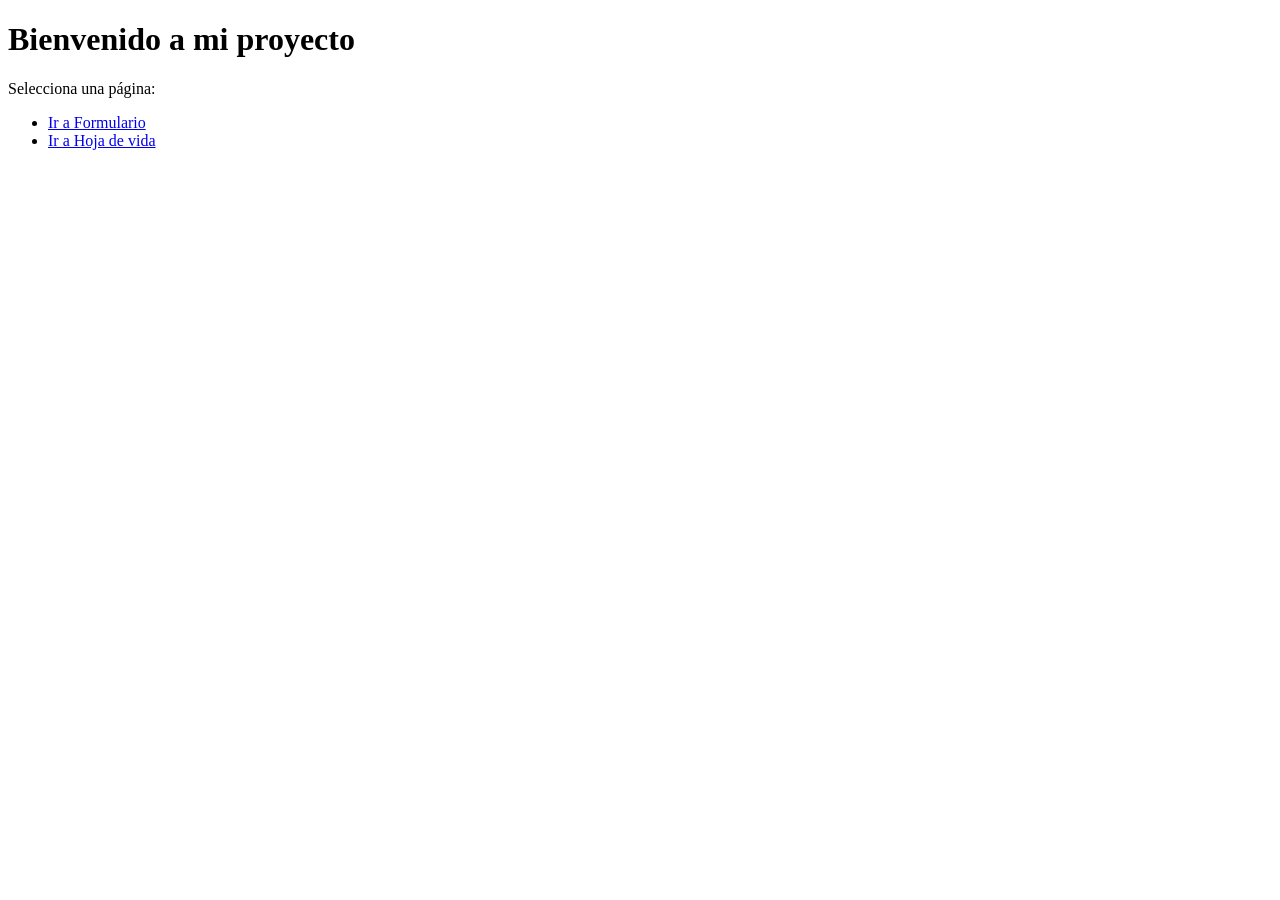
<file: index.html>
<!DOCTYPE html>
<html lang="es">
<head>
    <meta charset="UTF-8">
    <title>Mi Página Principal</title>
</head>
<body>

    <h1>Bienvenido a mi proyecto</h1>

    <p>Selecciona una página:</p>

    <ul>
        <li><a href="Formulario.html">Ir a Formulario</a></li>
        <li><a href="Hoja de vida.html">Ir a Hoja de vida</a></li>
    </ul>

</body>
</html>
</file>
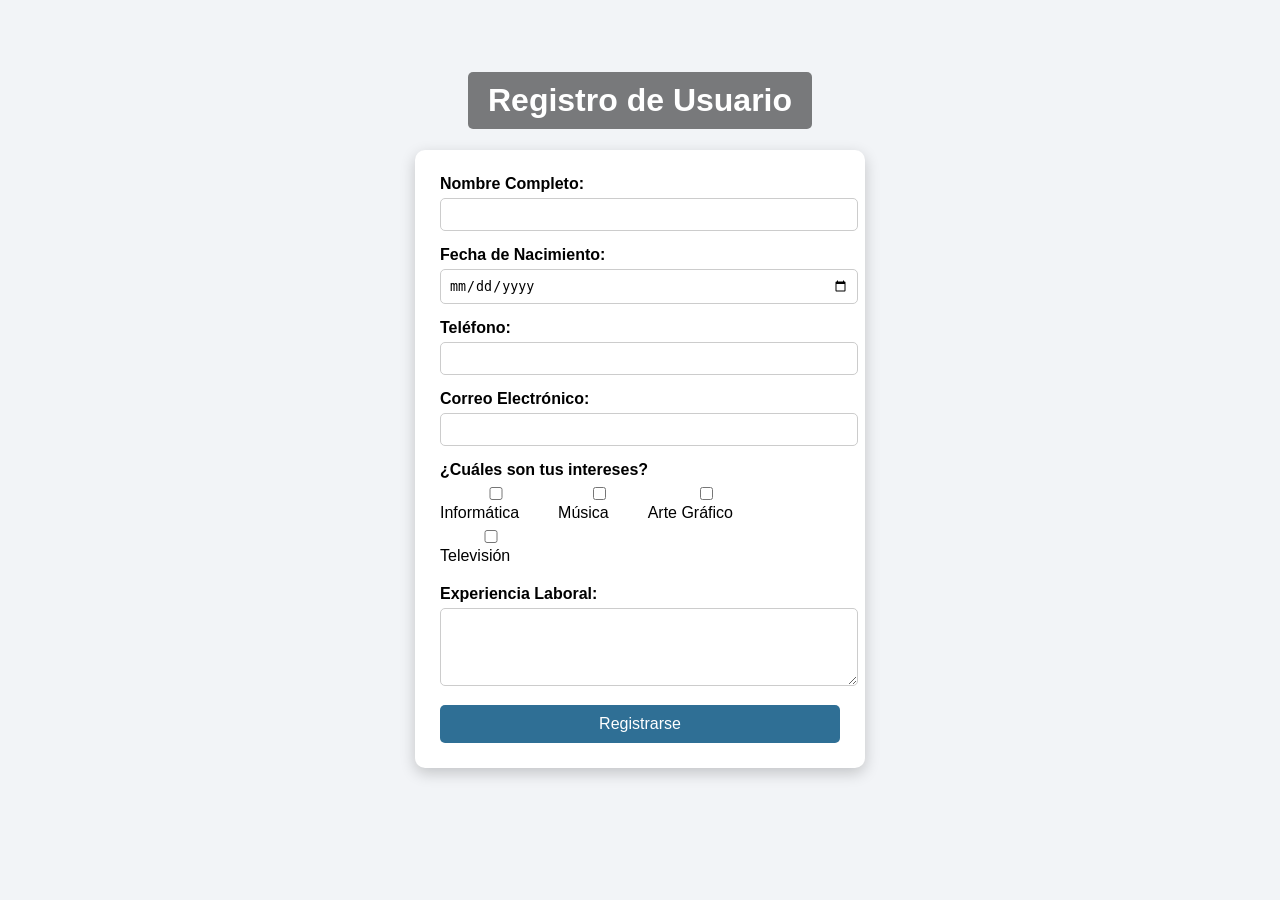
<file: Formulario.html>
<!DOCTYPE html>
<html>
<head>
<title>Registro de Usuario</title>
<link rel="stylesheet" href="styles.css">
</head>
<body>


<div class="banner">
    <h1>Registro de Usuario</h1>
</div>

<div class="form-container">
<form>

<div>
<label>Nombre Completo:</label>
<input type="text" required>
</div>

<div>
<label>Fecha de Nacimiento:</label>
<input type="date" required>
</div>

<div>
<label>Teléfono:</label>
<input type="tel" required>
</div>

<div>
<label>Correo Electrónico:</label>
<input type="email" required>
</div>

<div>
<label>¿Cuáles son tus intereses?</label>
<div class="checkbox-group">
<label><input type="checkbox"> Informática</label>
<label><input type="checkbox"> Música</label>
<label><input type="checkbox"> Arte Gráfico</label>
<label><input type="checkbox"> Televisión</label>
</div>
</div>

<div>
<label>Experiencia Laboral:</label>
<textarea rows="4"></textarea>
</div>

<button type="submit">Registrarse</button>

</form>
</div>

</body>
</html>
</file>
<file: styles.css>
body {
    margin: 0;
    font-family: Arial, sans-serif;
    background-color: #f2f4f7;
}


.banner {
    background: url('https://images.unsplash.com/photo-1521737604893-d14cc237f11d') center/cover no-repeat;
    height: 200px;
    display: flex;
    align-items: center;
    justify-content: center;
}

.banner h1 {
    color: white;
    background: rgba(0,0,0,0.5);
    padding: 10px 20px;
    border-radius: 5px;
}


.form-container {
    width: 400px;
    margin: -50px auto 30px;
    background: white;
    padding: 25px;
    border-radius: 10px;
    box-shadow: 0px 5px 15px rgba(0,0,0,0.2);
}


form div {
    margin-bottom: 15px;
}


label {
    display: block;
    margin-bottom: 5px;
    font-weight: bold;
}


input, textarea {
    width: 100%;
    padding: 8px;
    border-radius: 5px;
    border: 1px solid #ccc;
}


.checkbox-group label {
    display: inline-block;
    margin-right: 10px;
    font-weight: normal;
}


button {
    width: 100%;
    padding: 10px;
    background-color: #2f6f95;
    color: white;
    border: none;
    border-radius: 5px;
    font-size: 16px;
    cursor: pointer;
}


button:hover {
    background-color: #1f4f6b;
}
</file>
